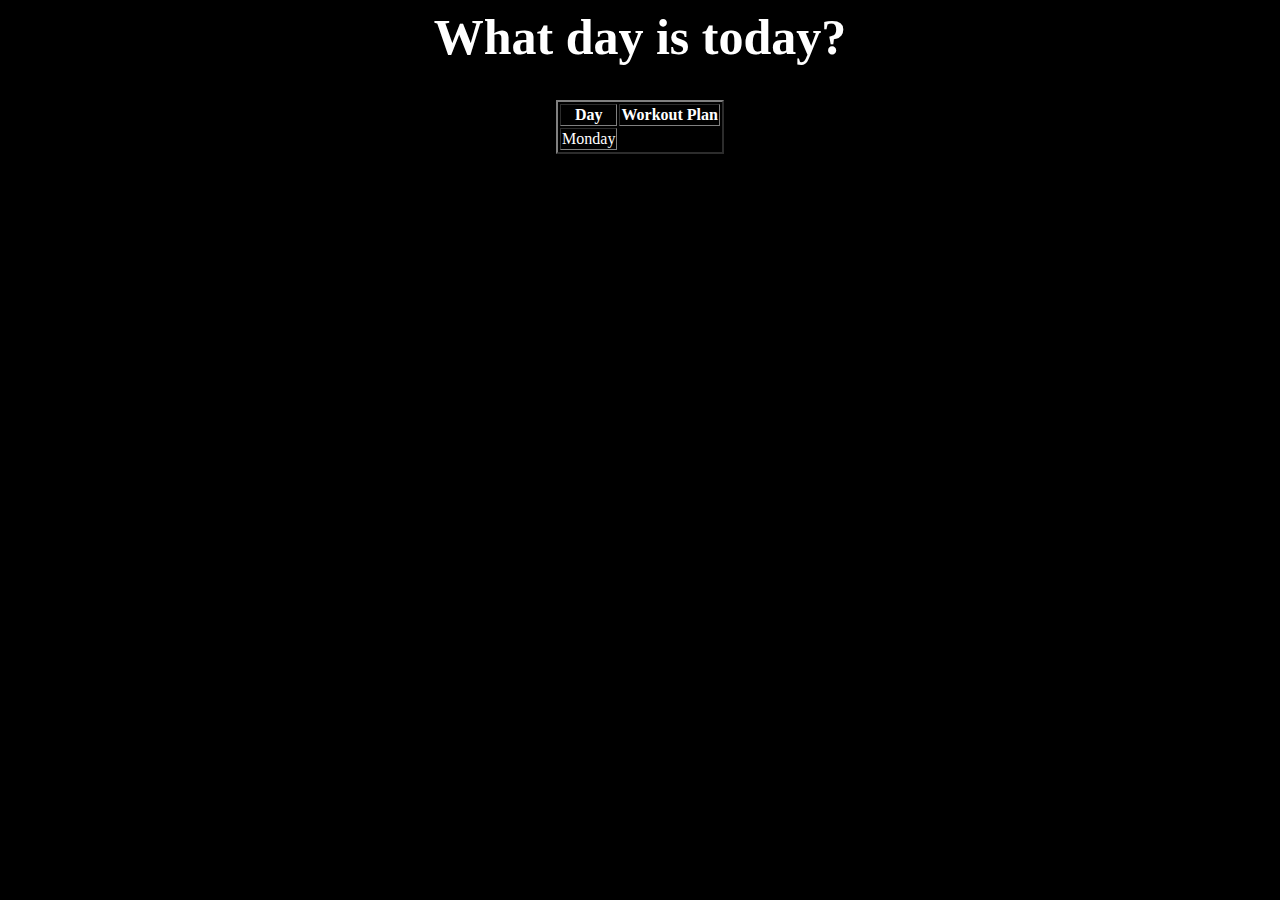
<file: Index.html>
<html>
  <head>
    <center>
      <title>What workout day is today?</title>
    </center>
    <style>
      .TextColor{
        color: white;
      }
    </style>
    <link rel = "stylesheet" href = "Style.css">
  </head>
  <body style = "background-color: black;">
    <center>
      <h1 class="TextColor"> What day is today? </h2>
    </center>
    <center>
      <table class="TextColor" border ="2">
        <tr>
          <th class="TextColor"> Day </th>
          <th class="TextColor"> Workout Plan </th>
        </tr>
        <tr>
          <td> Monday </td>
        </tr>
      </table>
    </center>
  </body>
</html>
</file>
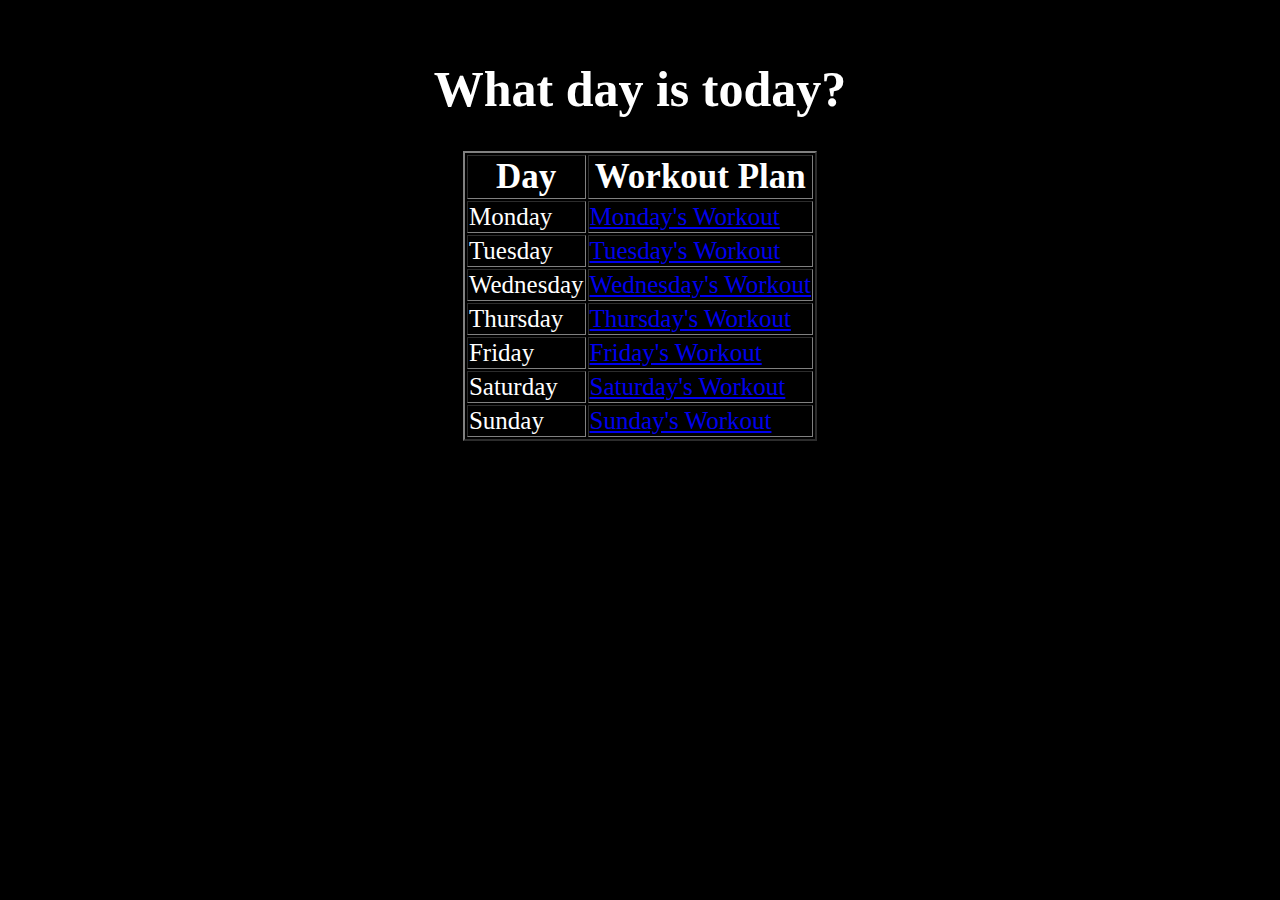
<file: index.html>
.center-screen {
  display: flex;
  flex-direction: column;
  justify-content: center;
  align-items: center;
  text-align: center;
  min-height: 100vh;
}
<html>
  <head>
    <center>
      <title>What workout day is today?</title>
    </center>
    <style>
      .TextColor{
        color: white;
      }
      .FontSize{
        font-size: 25px
      }
      .TitleSize{
        font-size: 35px
      }
    </style>
    <link rel = "stylesheet" href = "Style.css">
  </head>
  <body style = "background-color: black;">
    <div class="center-screen">
    <center>
      <h1 class="TextColor"> What day is today? </h2>
    </center>
    <center>
      <table class="TextColor" border ="2">
        <tr>
          <th class="TextColor TitleSize"> Day </th>
          <th class="TextColor TitleSize"> Workout Plan </th>
        </tr>
        <tr>
          <td class = "FontSize"> Monday </td>
          <td class = "FontSize"><a href = "https://futureprogrammerfrfr.github.io/WorkoutForToday.github.io/Monday.html"> Monday's Workout </a></td>
        </tr>
        <tr>
          <td class = "FontSize"> Tuesday </td>
          <td class = "FontSize"><a href = "https://futureprogrammerfrfr.github.io/WorkoutForToday.github.io/Tuesday.html"> Tuesday's Workout </a></td>
        </tr>
        <tr>
          <td class = "FontSize"> Wednesday </td>
          <td class = "FontSize"><a href = "https://futureprogrammerfrfr.github.io/WorkoutForToday.github.io/Wednesday.html"> Wednesday's Workout </a></td>
        </tr>
        <tr>
          <td class = "FontSize"> Thursday </td>
          <td class = "FontSize"><a href = "https://futureprogrammerfrfr.github.io/WorkoutForToday.github.io/Thursday.html"> Thursday's Workout </a></td>
        </tr>
        <tr>
          <td class = "FontSize"> Friday </td>
          <td class = "FontSize"><a href = "https://futureprogrammerfrfr.github.io/WorkoutForToday.github.io/Friday.html"> Friday's Workout </a></td>
        </tr>
        <tr>
          <td class = "FontSize"> Saturday </td>
          <td class = "FontSize"><a href = "https://futureprogrammerfrfr.github.io/WorkoutForToday.github.io/Saturday.html"> Saturday's Workout </a></td>
        </tr>
        <tr>
          <td class = "FontSize"> Sunday </td>
          <td class = "FontSize"><a href = "https://futureprogrammerfrfr.github.io/WorkoutForToday.github.io/Sunday.html"> Sunday's Workout </a></td>
        </tr>
      </table>
    </center>
    </div>
  </body>
</html>
results-receiver.actions.githubusercontent.com
*.blob.core.windows.net
</file>
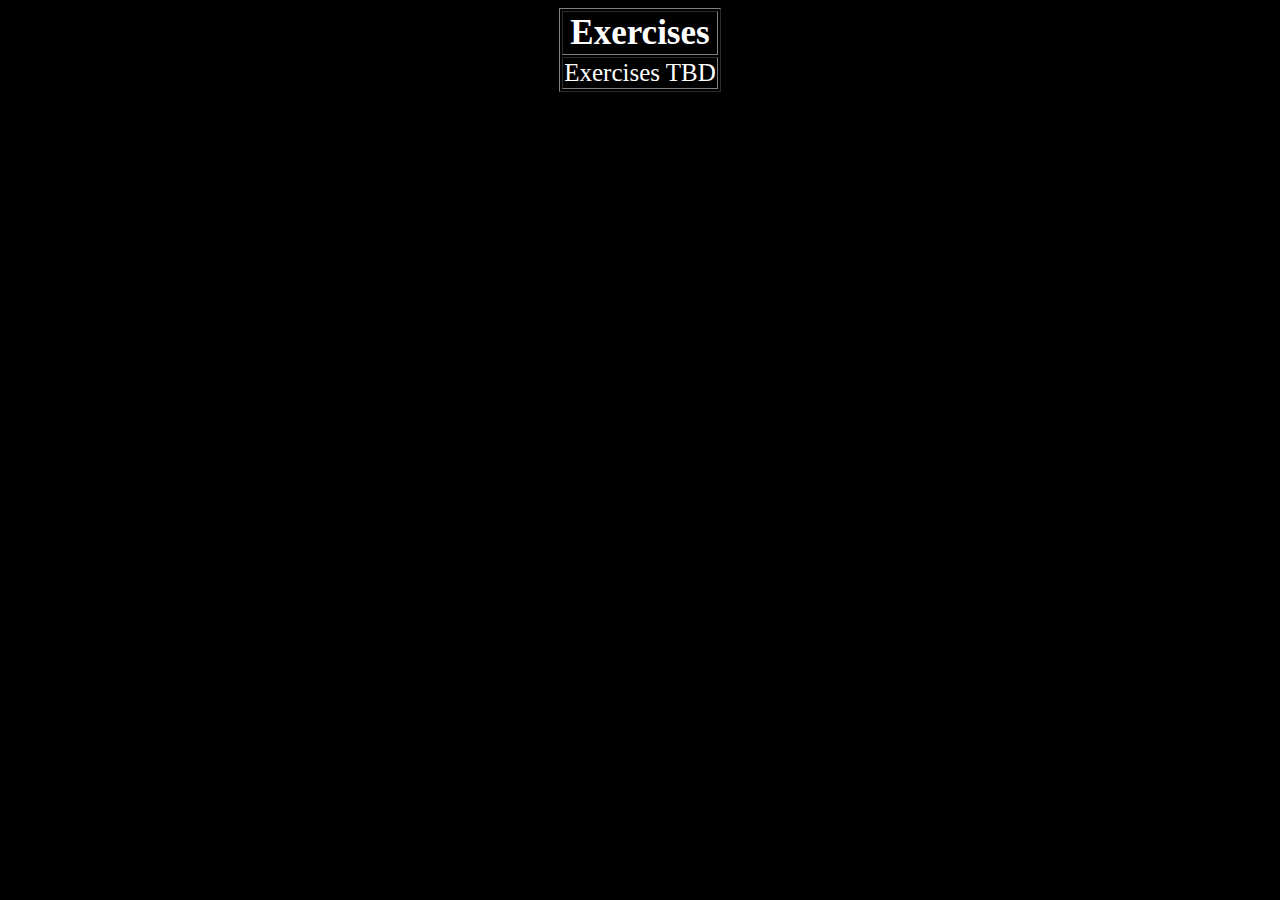
<file: Friday.html>
<html>
  <head>
    <center>
      <title> Workout for Friday </title>
    </center>
    <style>
      .white{
        color: white;
      }
      .TitleSize{
        font-size: 35px
      }
      .FontSize{
        font-size: 25px
      }
    </style>
    <link rel = "stylesheet" href = "Style.css">
  </head>
  <body style = "background-color: black;">
    <center>
      <table class="white" border = "1">
        <tr>
          <th class="white TitleSize"> Exercises </th>
        </tr>
        <tr>
          <td class = "FontSize">Exercises TBD</td>
        </tr>
      </table>
    </center>
  </body>
</html>
</file>
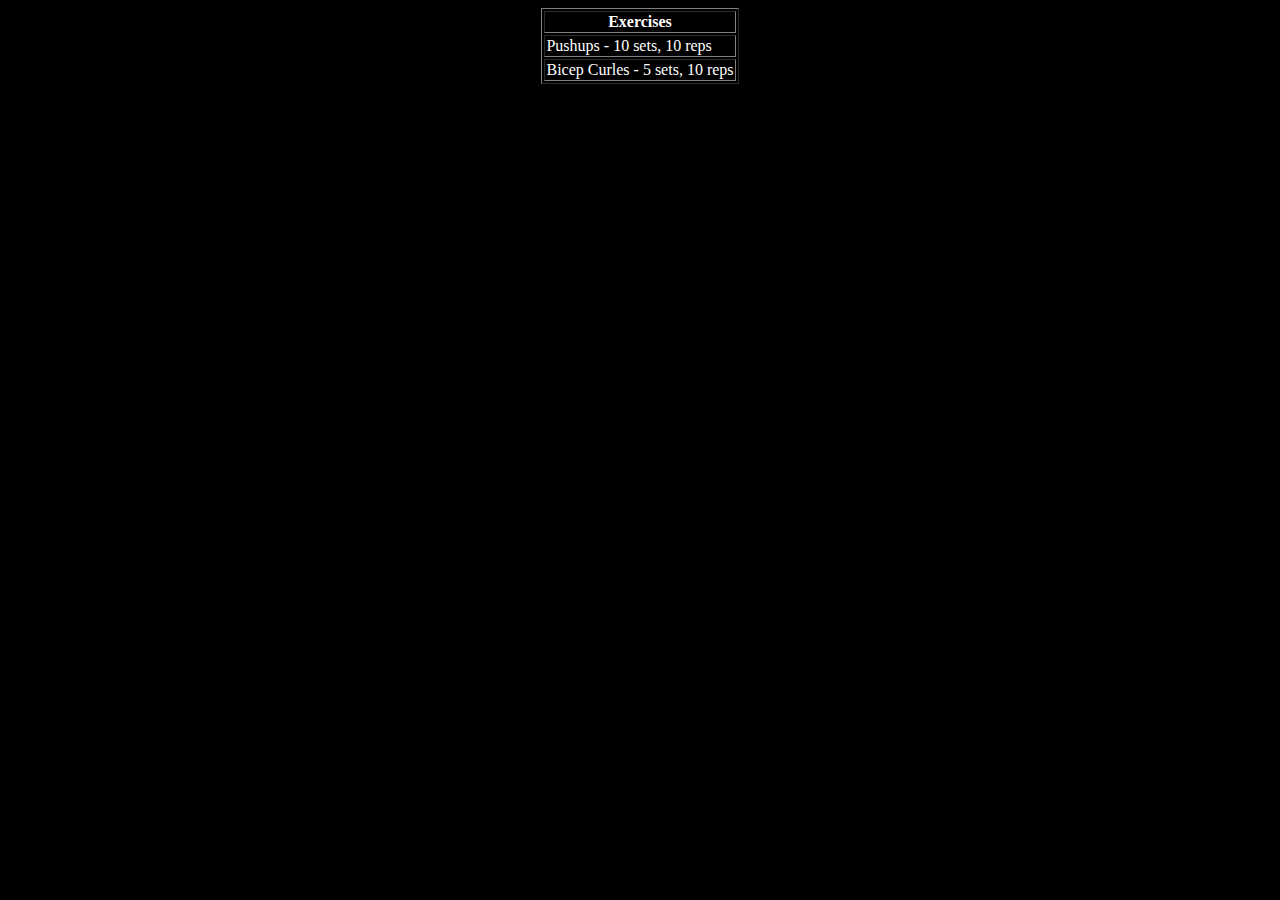
<file: Monday.html>
<html>
  <head>
    <center>
      <title> Workout for Monday </title>
    </center>
    <style>
      .white{
        color: white;
      }
    </style>
    <link rel = "stylesheet" href = "Style.css">
  </head>
  <body style = "background-color: black;">
    <center>
      <table class="white" border = "1">
        <tr>
          <th class="white"> Exercises </th>
        </tr>
        <tr>
          <td class="white" colspan = "1"> Pushups - 10 sets, 10 reps </td>
        </tr>
        <tr>
          <td class="white" colspan = "1"> Bicep Curles - 5 sets, 10 reps </td>
        </tr>
      </table>
    </center>
  </body>
</html>
</file>
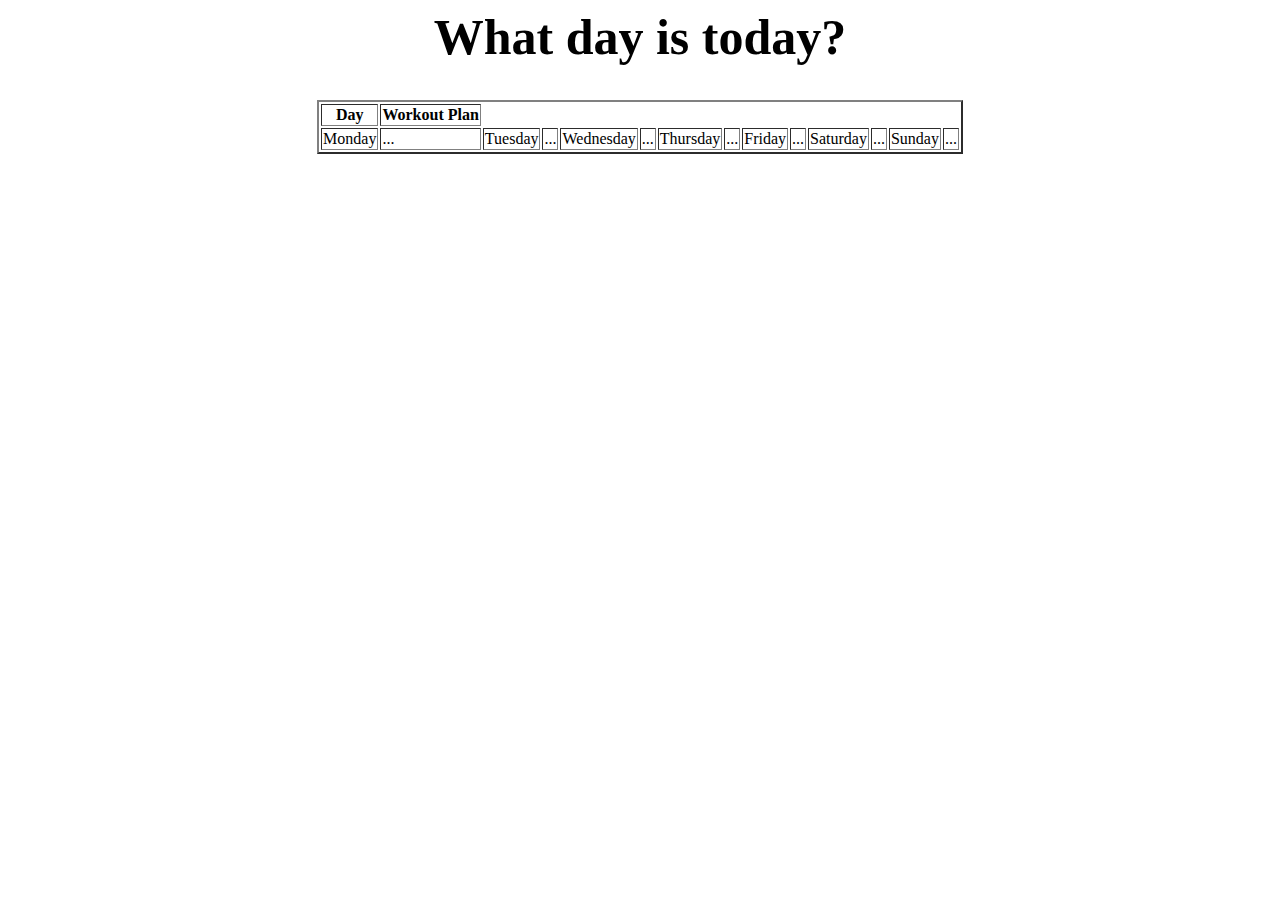
<file: OpeningPage.html>
<html>
  <head>
    <center>
      <title>What workout day is today?</title>
    </center>
    <link rel = "stylesheet" href = "Style.css">
  </head>
  <body>
    <center>
      <h1> What day is today? </h2>
    </center>
    <center>
      <table border ="2">
        <tr>
          <th> Day </th>
          <th> Workout Plan </th>
        </tr>
        <tr>
          <td> Monday </td>
          <td> ... </td>
          <td> Tuesday </td>
          <td> ... </td>
          <td> Wednesday </td>
          <td> ... </td>
          <td> Thursday </td>
          <td> ... </td>
          <td> Friday </td>
          <td> ... </td>
          <td> Saturday </td>
          <td> ... </td>
          <td> Sunday </td>
          <td> ... </td>
        </tr>
      </table>
    </center>
  </body>
</html>
</file>
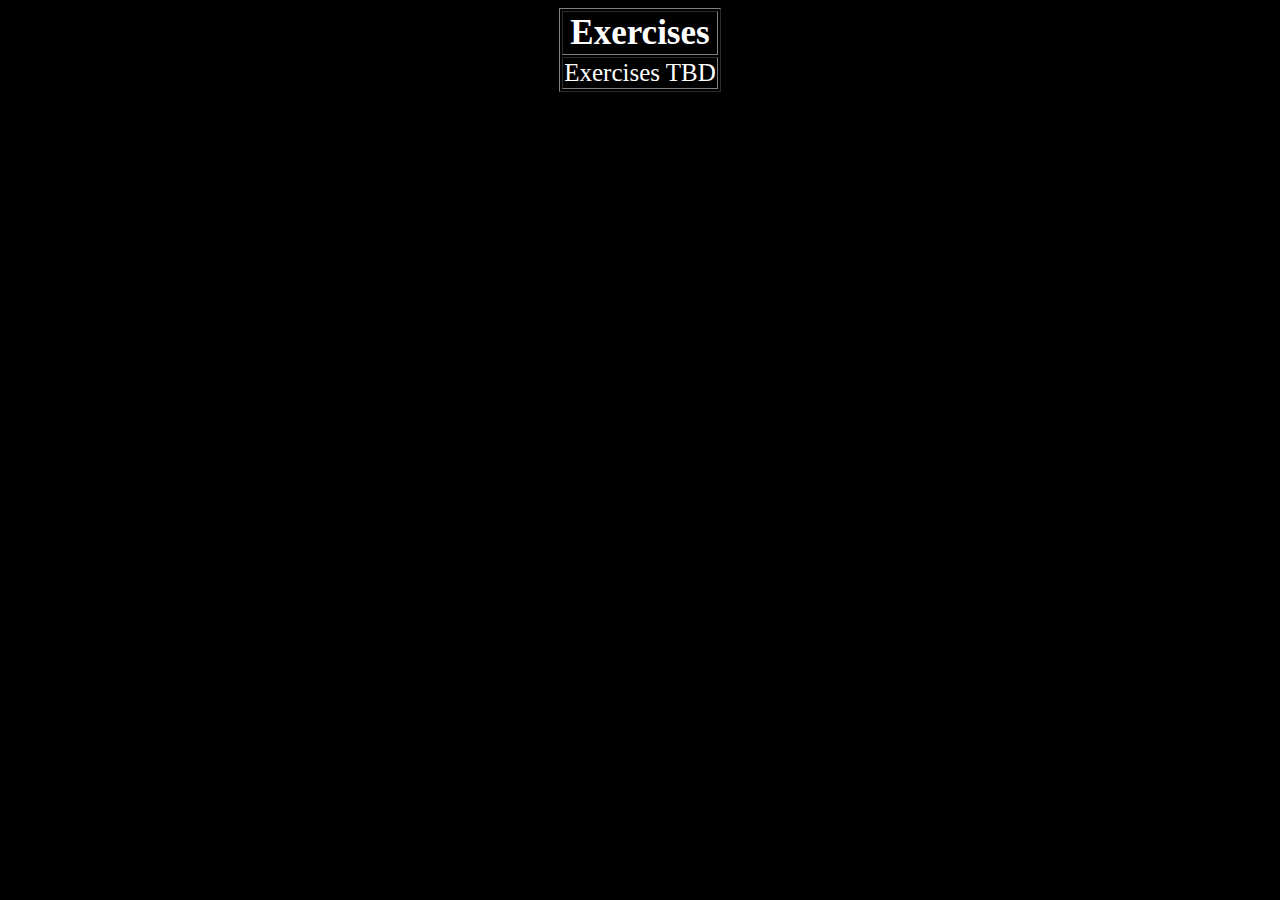
<file: Saturday.html>
<html>
  <head>
    <center>
      <title> Workout for Saturday </title>
    </center>
    <style>
      .white{
        color: white;
      }
      .TitleSize{
        font-size: 35px
      }
      .FontSize{
        font-size: 25px
      }
    </style>
    <link rel = "stylesheet" href = "Style.css">
  </head>
  <body style = "background-color: black;">
    <center>
      <table class="white" border = "1">
        <tr>
          <th class="white TitleSize"> Exercises </th>
        </tr>
        <tr>
          <td class = "FontSize">Exercises TBD</td>
        </tr>
      </table>
    </center>
  </body>
</html>
</file>
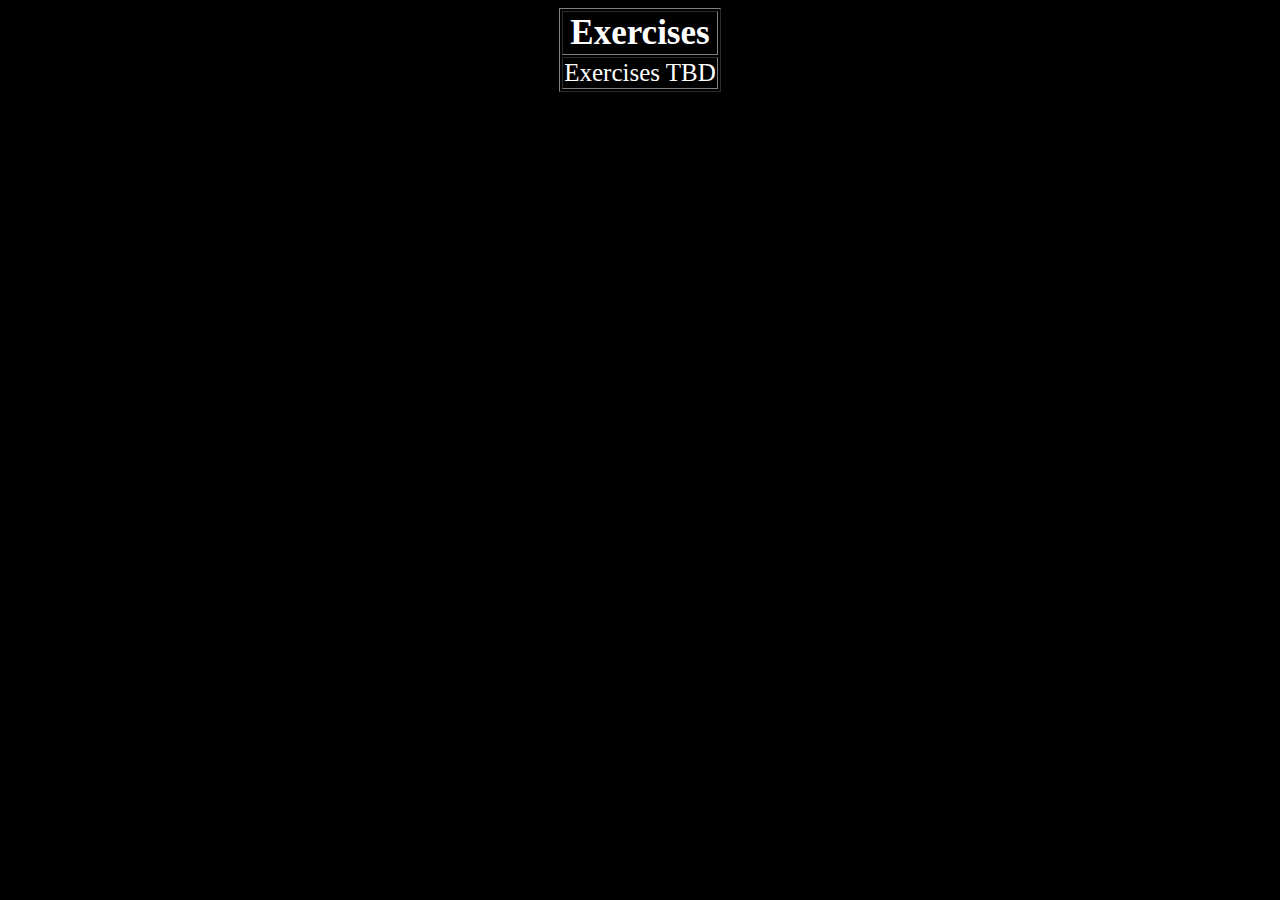
<file: Sunday.html>
<html>
  <head>
    <center>
      <title> Workout for Sunday </title>
    </center>
    <style>
      .white{
        color: white;
      }
      .TitleSize{
        font-size: 35px
      }
      .FontSize{
        font-size: 25px
      }
    </style>
    <link rel = "stylesheet" href = "Style.css">
  </head>
  <body style = "background-color: black;">
    <center>
      <table class="white" border = "1">
        <tr>
          <th class="white TitleSize"> Exercises </th>
        </tr>
        <tr>
          <td class = "FontSize">Exercises TBD</td>
        </tr>
      </table>
    </center>
  </body>
</html>
</file>
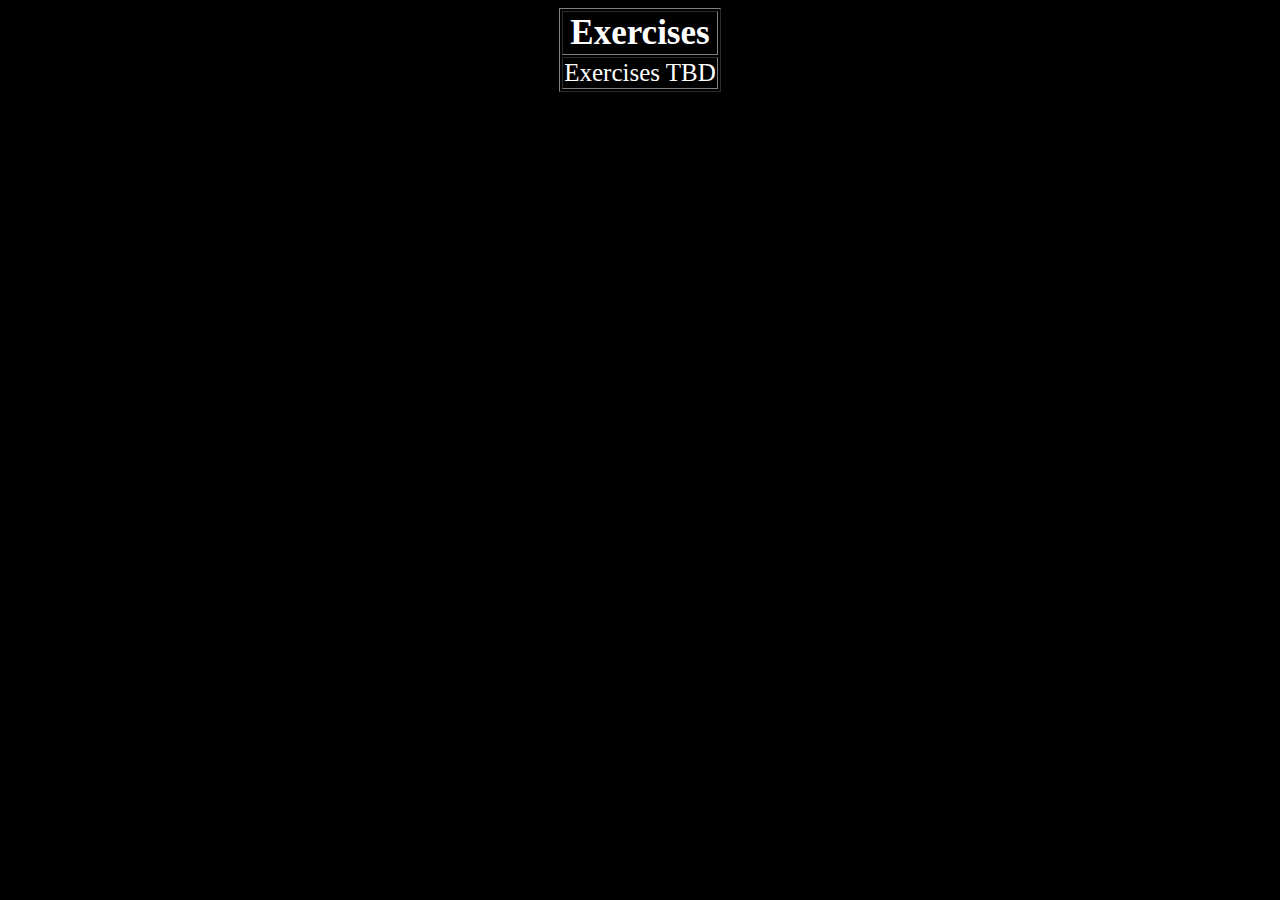
<file: Thursday.html>
<html>
  <head>
    <center>
      <title> Workout for Thursday </title>
    </center>
    <style>
      .white{
        color: white;
      }
      .TitleSize{
        font-size: 35px
      }
      .FontSize{
        font-size: 25px
      }
    </style>
    <link rel = "stylesheet" href = "Style.css">
  </head>
  <body style = "background-color: black;">
    <center>
      <table class="white" border = "1">
        <tr>
          <th class="white TitleSize"> Exercises </th>
        </tr>
        <tr>
          <td class = "FontSize">Exercises TBD</td>
        </tr>
      </table>
    </center>
  </body>
</html>
</file>
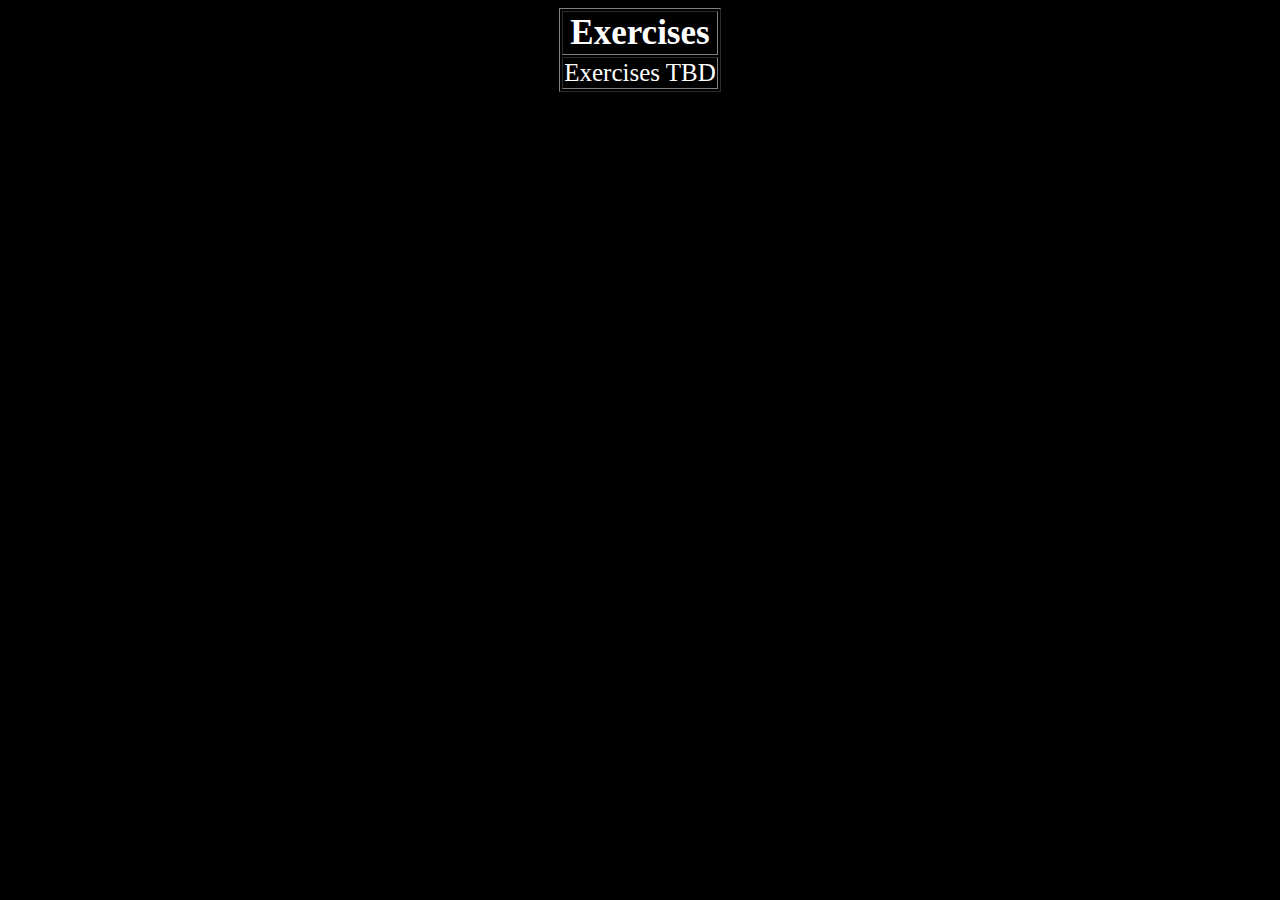
<file: Tuesday.html>
<html>
  <head>
    <center>
      <title> Workout for Tuesday </title>
    </center>
    <style>
      .white{
        color: white;
      }
      .TitleSize{
        font-size: 35px
      }
      .FontSize{
        font-size: 25px
      }
    </style>
    <link rel = "stylesheet" href = "Style.css">
  </head>
  <body style = "background-color: black;">
    <center>
      <table class="white" border = "1">
        <tr>
          <th class="white TitleSize"> Exercises </th>
        </tr>
        <tr>
          <td class = "FontSize">Exercises TBD</td>
        </tr>
      </table>
    </center>
  </body>
</html>
</file>
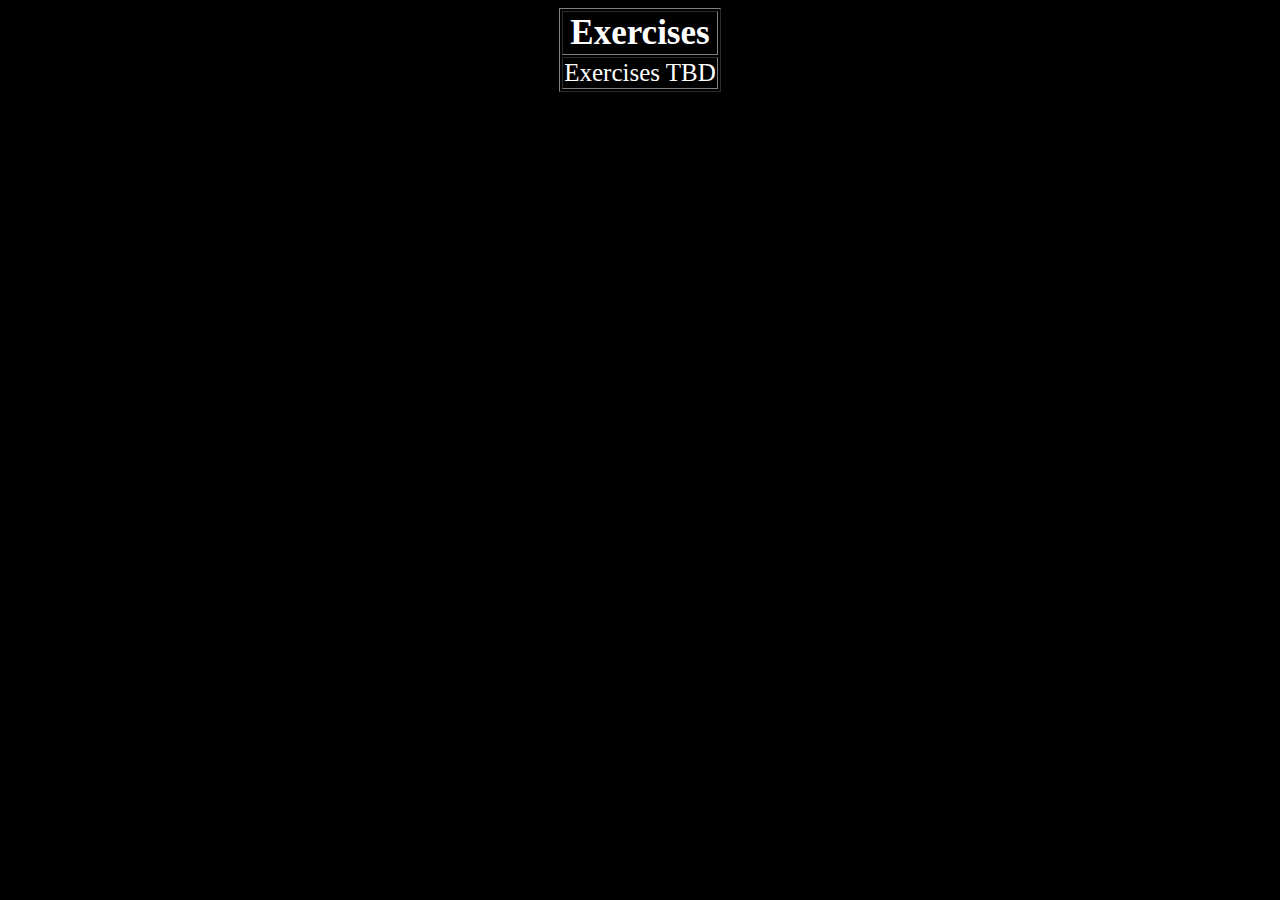
<file: Wednesday.html>
<html>
  <head>
    <center>
      <title> Workout for Wednesday </title>
    </center>
    <style>
      .white{
        color: white;
      }
      .TitleSize{
        font-size: 35px
      }
      .FontSize{
        font-size: 25px
      }
    </style>
    <link rel = "stylesheet" href = "Style.css">
  </head>
  <body style = "background-color: black;">
    <center>
      <table class="white" border = "1">
        <tr>
          <th class="white TitleSize"> Exercises </th>
        </tr>
        <tr>
          <td class = "FontSize">Exercises TBD</td>
        </tr>
      </table>
    </center>
  </body>
</html>
</file>
<file: Style.css>
h1{
  font-size: 50px;
}

h2{
  font-size: 40px;
}
</file>
